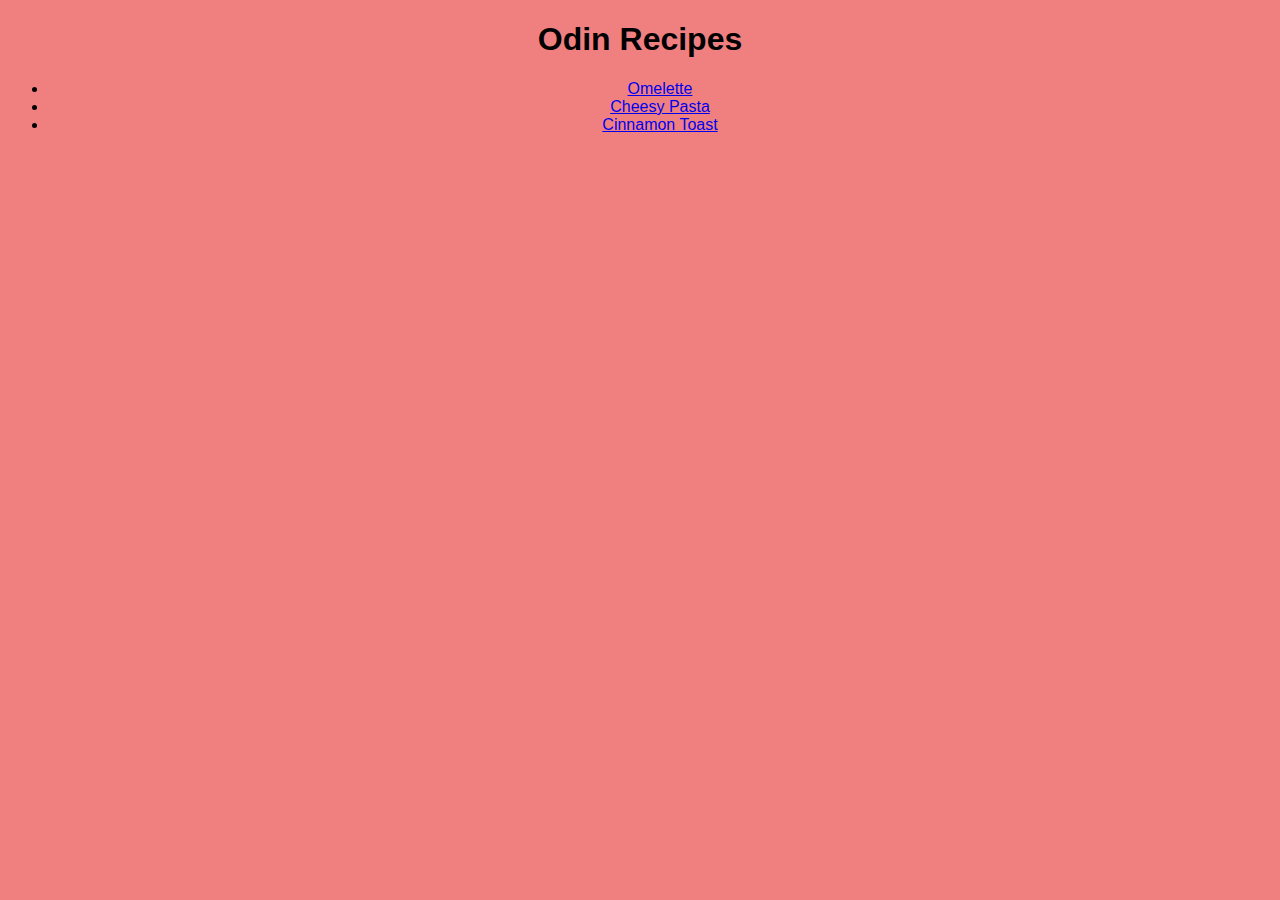
<file: index.html>
<!DOCTYPE html>
<html lang="en">
  <head>
    <meta charset="UTF-8">
    <title>Recipes</title>
    <link rel="stylesheet" href="style.css">
  </head>
  <body>
    <h1>Odin Recipes</h1>
    <ul>
      <li><a href="recipes/omelette.html">Omelette</a></li>
      <li><a href="recipes/cheesy_pasta.html">Cheesy Pasta</a></li>
      <li><a href="recipes/cinnamon_toast.html">Cinnamon Toast</a></li>
    </ul>
  </body>
</html>
</file>
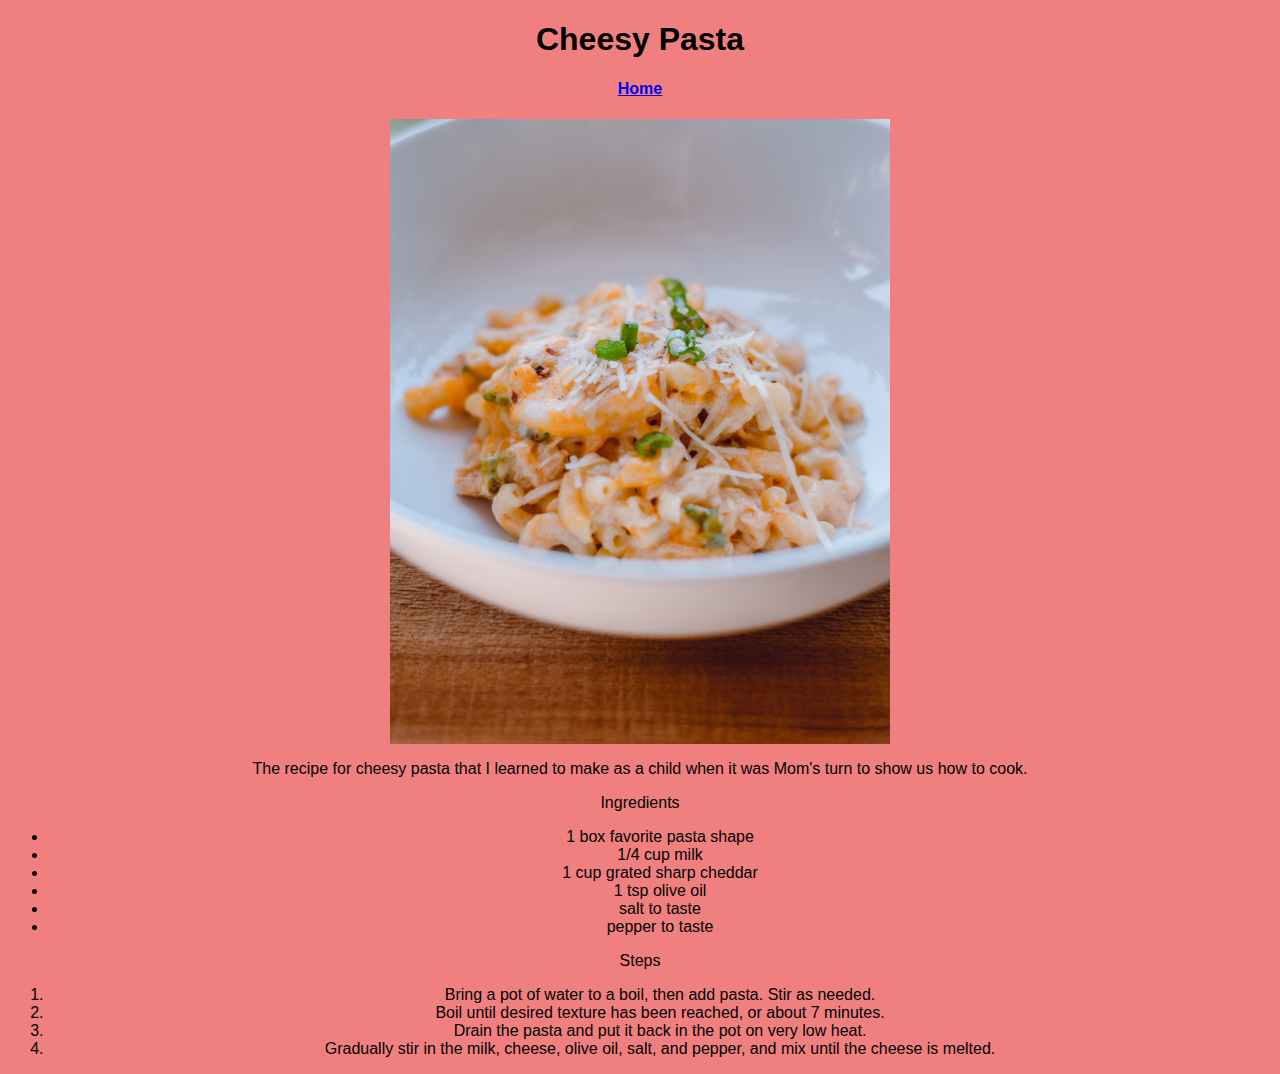
<file: recipes/cheesy_pasta.html>
<!DOCTYPE html>
<html lang="en">
  <head>
    <meta charset="UTF-8">
    <title>Cheesy Pasta</title>
    <link rel="stylesheet" href="../style.css">
  </head>
  <body>
    <h1>Cheesy Pasta</h1>
    <h4><a href="../index.html">Home</a></h4>
    <img src="../img/cheesy_pasta.jpg" alt="A bowl of mac and cheese with an herb garnish.">
    <p>The recipe for cheesy pasta that I learned to make as a child when it was Mom's turn to show us how to cook.</p>
    <p>Ingredients</p>
    <ul>
      <li>1 box favorite pasta shape</li>
      <li>1/4 cup milk</li>
      <li>1 cup grated sharp cheddar</li>
      <li>1 tsp olive oil</li>
      <li>salt to taste</li>
      <li>pepper to taste</li>
    </ul>
    <p>Steps</p>
    <ol>
      <li>Bring a pot of water to a boil, then add pasta. Stir as needed.</li>
      <li>Boil until desired texture has been reached, or about 7 minutes.</li>
      <li>Drain the pasta and put it back in the pot on very low heat.</li>
      <li>Gradually stir in the milk, cheese, olive oil, salt, and pepper, and mix until the cheese is melted.</li>
    </ol>
  </body>
</html>
</file>
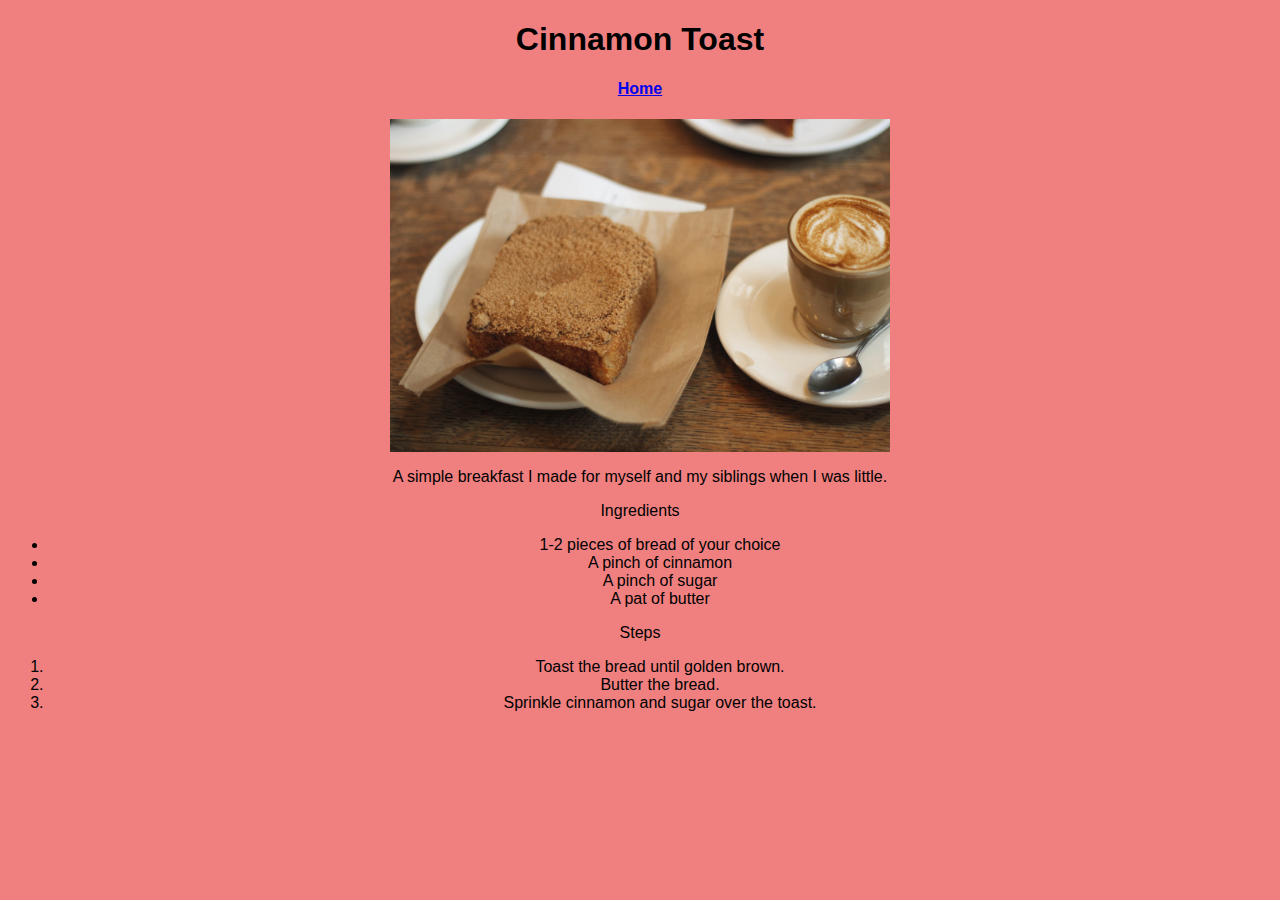
<file: recipes/cinnamon_toast.html>
<!DOCTYPE html>
<html lang="en">
  <head>
    <meta charset="UTF-8">
    <title>Cinnamon Toast</title>
    <link rel="stylesheet" href="../style.css">
  </head>
  <body>
    <h1>Cinnamon Toast</h1>
    <h4><a href="../index.html">Home</a></h4>
    <img src="../img/cinnamon_toast.jpg" alt="A piece of cinnamon toast.">
    <p>A simple breakfast I made for myself and my siblings when I was little.</p>
    <p>Ingredients</p>
    <ul>
      <li>1-2 pieces of bread of your choice</li>
      <li>A pinch of cinnamon</li>
      <li>A pinch of sugar</li>
      <li>A pat of butter</li>
    </ul>
    <p>Steps</p>
    <ol>
      <li>Toast the bread until golden brown.</li>
      <li>Butter the bread.</li>
      <li>Sprinkle cinnamon and sugar over the toast.</li>
    </ol>
  </body>
</html>
</file>
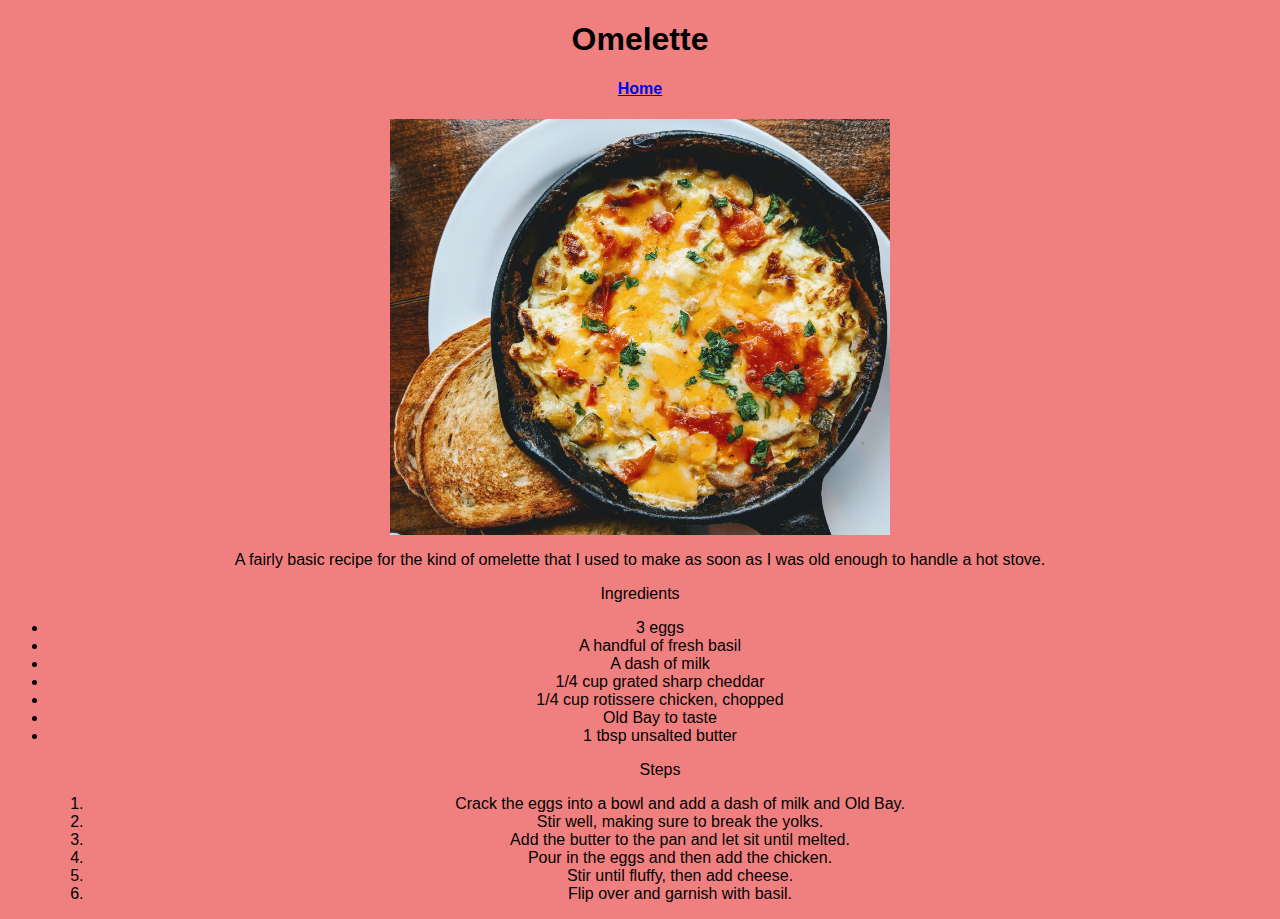
<file: recipes/omelette.html>
<!DOCTYPE html>
<html lang="en">
  <head>
    <meta charset="UTF-8">
    <title>Recipes</title>
    <link rel="stylesheet" href="../style.css">
  </head>
  <body>
    <h1>Omelette</h1>
    <h4><a href="../index.html">Home</a></h4>
    <img src="../img/omelette.jpg" alt="A fluffy omelette in a cast iron skillet.">
    <p>A fairly basic recipe for the kind of omelette that I used to make as soon as I was old enough to handle a hot stove.</p>
    <p>Ingredients</p>
    <ul>
      <li>3 eggs</li>
      <li>A handful of fresh basil</li>
      <li>A dash of milk</li>
      <li>1/4 cup grated sharp cheddar</li>
      <li>1/4 cup rotissere chicken, chopped</li>
      <li>Old Bay to taste</li>
      <li>1 tbsp unsalted butter</li>
    </ol>
    <p>Steps</p>
    <ol>
      <li>Crack the eggs into a bowl and add a dash of milk and Old Bay.</li>
      <li>Stir well, making sure to break the yolks.</li>
      <li>Add the butter to the pan and let sit until melted.</li>
      <li>Pour in the eggs and then add the chicken.</li>
      <li>Stir until fluffy, then add cheese.</li>
      <li>Flip over and garnish with basil.</li>
    </ol>
  </body>
</html>
</file>
<file: style.css>
body {
  background-color: lightcoral;
}

h1, h4, ul, ol, p {
  text-align: center;
  font-family: Verdana, Geneva, Tahoma, sans-serif;
}

img {
  display: block;
  width: 500px;
  height: auto;
  margin: auto; 
}
</file>
